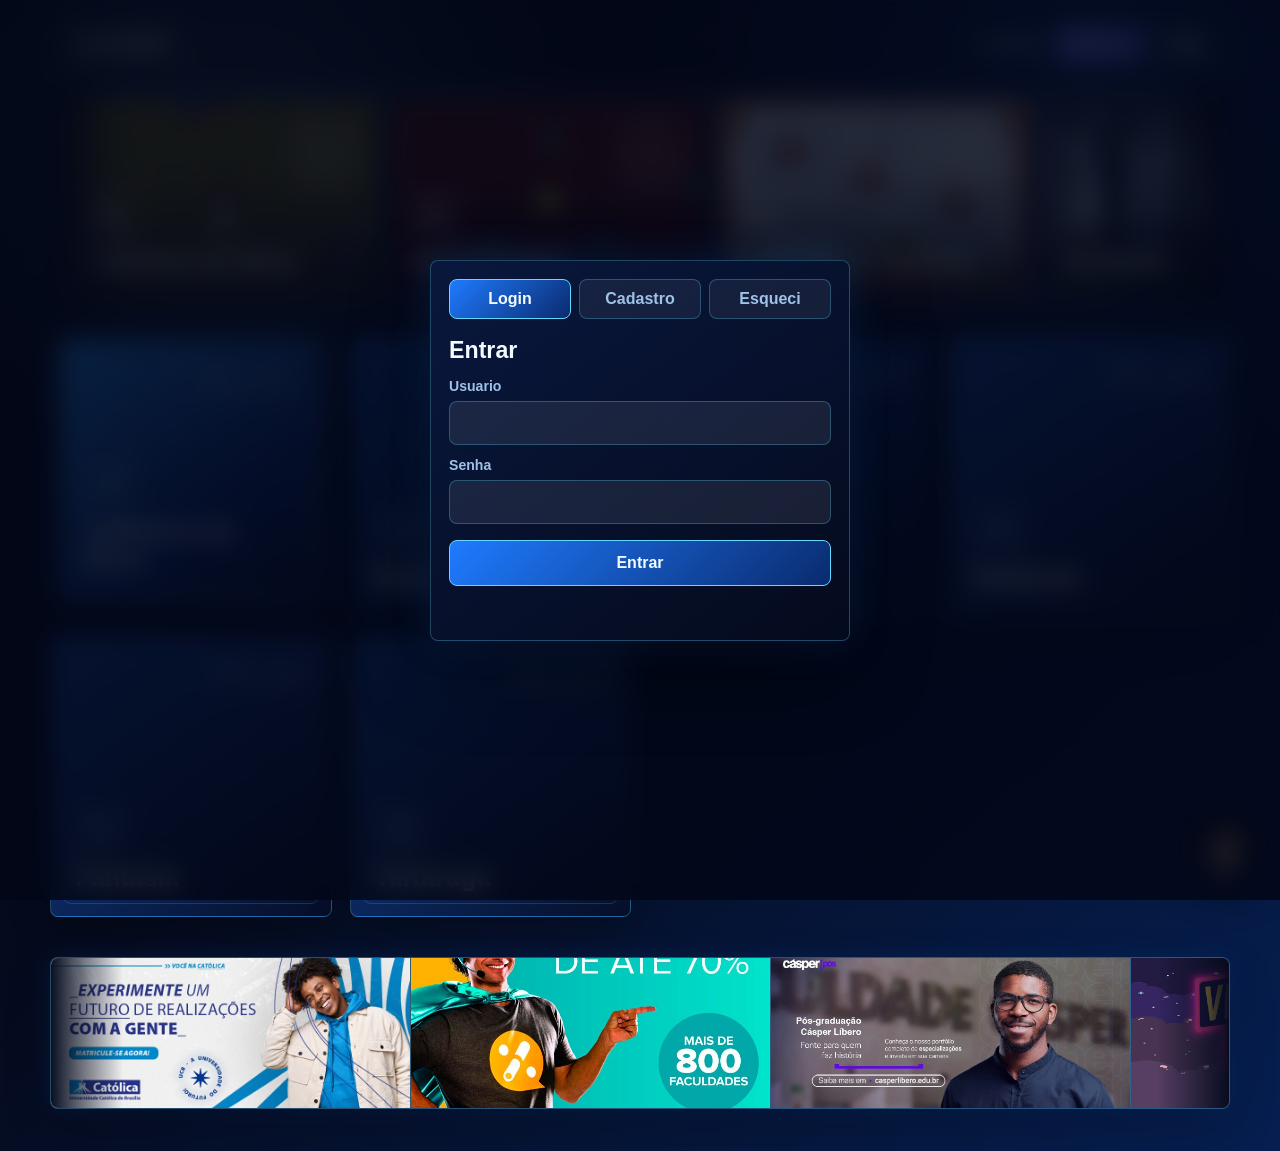
<file: gz-games/gabi3info/index.html>
<!DOCTYPE html>
<html lang="pt-BR">
<head>
    <meta charset="UTF-8">
    <meta name="viewport" content="width=device-width, initial-scale=1.0">
    <title>Gz Games</title>
    <link rel="stylesheet" href="style.css">
</head>
<body>
    <div class="grid-bg"></div>

    <header class="hero">
        <nav class="topbar">
            <strong class="logo">GZ Games</strong>
            <div class="auth-status">
                <span id="auth-user">Visitante</span>
                <a class="discord-button" href="https://discord.gg/5xJbX5v8" target="_blank" rel="noopener noreferrer">Discord</a>
                <button id="logout-button" type="button">Sair</button>
            </div>
        </nav>
    </header>

    <main class="container">
        <section class="game-carousel" aria-label="Carrossel com imagens dos jogos">
            <div class="carousel-track">
                <article class="carousel-slide slide-one">
                    <span class="slide-number">01</span>
                    <strong>A Branca de Neve</strong>
                </article>

                <article class="carousel-slide slide-two">
                    <span class="slide-number">02</span>
                    <strong>Bob Esponja</strong>
                </article>

                <article class="carousel-slide slide-three">
                    <span class="slide-number">03</span>
                    <strong>Sapinho e Frutinhas</strong>
                </article>

                <article class="carousel-slide slide-four">
                    <span class="slide-number">04</span>
                    <strong>Netlands</strong>
                </article>

                <article class="carousel-slide slide-five">
                    <span class="slide-number">05</span>
                    <strong>Fantasia</strong>
                </article>

                <article class="carousel-slide slide-six">
                    <span class="slide-number">06</span>
                    <strong>Tartaruga</strong>
                </article>

                <article class="carousel-slide slide-one" aria-hidden="true">
                    <span class="slide-number">01</span>
                    <strong>A Branca de Neve</strong>
                </article>

                <article class="carousel-slide slide-two" aria-hidden="true">
                    <span class="slide-number">02</span>
                    <strong>Bob Esponja</strong>
                </article>

                <article class="carousel-slide slide-three" aria-hidden="true">
                    <span class="slide-number">03</span>
                    <strong>Sapinho e Frutinhas</strong>
                </article>

                <article class="carousel-slide slide-four" aria-hidden="true">
                    <span class="slide-number">04</span>
                    <strong>Netlands</strong>
                </article>

                <article class="carousel-slide slide-five" aria-hidden="true">
                    <span class="slide-number">05</span>
                    <strong>Fantasia</strong>
                </article>

                <article class="carousel-slide slide-six" aria-hidden="true">
                    <span class="slide-number">06</span>
                    <strong>Tartaruga</strong>
                </article>
            </div>
        </section>

        <section class="game-grid" aria-label="Seis espacos de jogos">
            <a class="game-card game-card-small active" href="https://mellow-pithivier-0a980d.netlify.app/" data-title="Jogo 01" data-desc="Espaco reservado para o primeiro jogo." data-index="1">
                <span class="number">01</span>
                <strong>A Branca de Neve</strong>
            </a>

            <a class="game-card" href="https://spiffy-rugelach-0f95c1.netlify.app/" data-title="Jogo 02" data-desc="Espaco reservado para o segundo jogo." data-index="2">
                <span class="number">02</span>
                <strong>Bob Esponja</strong>
            </a>

            <a class="game-card" href="https://superb-blini-f25780.netlify.app/" data-title="Jogo 03" data-desc="Espaco reservado para o terceiro jogo." data-index="3">
                <span class="number">03</span>
                <strong>Sapinho e Frutinhas</strong>
            </a>

            <a class="game-card" href="https://rococo-frangollo-06f594.netlify.app/" data-title="Jogo 04" data-desc="Espaco reservado para o quarto jogo." data-index="4">
                <span class="number">04</span>
                <strong>Netlands</strong>
            </a>

            <a class="game-card" href="https://chimerical-shortbread-6ee684.netlify.app/" data-title="Jogo 05" data-desc="Espaco reservado para o quinto jogo." data-index="5">
                <span class="number">05</span>
                <strong>Fantasia</strong>
            </a>

            <a class="game-card" href="https://merry-treacle-727dc3.netlify.app/" data-title="Jogo 06" data-desc="Espaco reservado para o sexto jogo." data-index="6">
                <span class="number">06</span>
                <strong>Tartaruga</strong>
            </a>
        </section>
    </main>

    <section class="ad-carousel" aria-label="Anuncios">
        <div class="ad-carousel-track">
            <div class="ad-slide" aria-label="Anuncio 01">
                <img src="Ad/WhatsApp Image 2026-06-17 at 19.25.39.jpeg" alt="Anuncio 01">
            </div>
            <div class="ad-slide" aria-label="Anuncio 02">
                <img src="Ad/WhatsApp Image 2026-06-17 at 19.26.01.jpeg" alt="Anuncio 02">
            </div>
            <div class="ad-slide" aria-label="Anuncio 03">
                <img src="Ad/WhatsApp Image 2026-06-17 at 19.27.45.jpeg" alt="Anuncio 03">
            </div>
            <div class="ad-slide" aria-label="Anuncio 04">
                <img src="Ad/WhatsApp Image 2026-06-17 at 19.29.04.jpeg" alt="Anuncio 04">
            </div>
            <div class="ad-slide" aria-label="Anuncio 01" aria-hidden="true">
                <img src="Ad/WhatsApp Image 2026-06-17 at 19.25.39.jpeg" alt="">
            </div>
            <div class="ad-slide" aria-label="Anuncio 02" aria-hidden="true">
                <img src="Ad/WhatsApp Image 2026-06-17 at 19.26.01.jpeg" alt="">
            </div>
            <div class="ad-slide" aria-label="Anuncio 03" aria-hidden="true">
                <img src="Ad/WhatsApp Image 2026-06-17 at 19.27.45.jpeg" alt="">
            </div>
            <div class="ad-slide" aria-label="Anuncio 04" aria-hidden="true">
                <img src="Ad/WhatsApp Image 2026-06-17 at 19.29.04.jpeg" alt="">
            </div>
        </div>
    </section>

    <button class="chat-toggle" id="chat-toggle" type="button" aria-label="Abrir atendimento">
        <img src="assets/bitmoji.gif" alt="" aria-hidden="true">
    </button>

    <section class="chat-widget" id="chat-widget" aria-label="Chat de atendimento">
        <header class="chat-header">
            <div>
                <h2>Atendimento GZ</h2>
                <span>Online agora</span>
            </div>

            <button class="chat-close" id="chat-close" type="button" aria-label="Fechar atendimento">
                &times;
            </button>
        </header>

        <div class="chat-messages" id="chat-messages" aria-live="polite">
            <div class="chat-message chat-message-bot">
                Ola! Sou o assistente da GZ Games. Como posso ajudar?
            </div>
        </div>

        <form class="chat-form" id="chat-form">
            <input
                id="chat-input"
                type="text"
                placeholder="Digite sua mensagem..."
                autocomplete="off"
                maxlength="800"
                required
            >

            <button type="submit">Enviar</button>
        </form>
    </section>

    <section class="auth-modal" id="auth-modal" aria-label="Acesso do usuario">
        <div class="auth-card">
            <div class="auth-tabs" role="tablist" aria-label="Opcoes de acesso">
                <button class="auth-tab active" type="button" data-auth-tab="login">Login</button>
                <button class="auth-tab" type="button" data-auth-tab="register">Cadastro</button>
                <button class="auth-tab" type="button" data-auth-tab="forgot">Esqueci</button>
            </div>

            <form class="auth-form active" id="login-form">
                <h2>Entrar</h2>
                <label>
                    Usuario
                    <input id="login-user" type="text" autocomplete="username" required>
                </label>
                <label>
                    Senha
                    <input id="login-password" type="password" autocomplete="current-password" required>
                </label>
                <button type="submit">Entrar</button>
            </form>

            <form class="auth-form" id="register-form">
                <h2>Cadastrar</h2>
                <label>
                    Usuario
                    <input id="register-user" type="text" autocomplete="username" required>
                </label>
                <label>
                    Senha
                    <input id="register-password" type="password" autocomplete="new-password" required>
                </label>
                <label>
                    Palavra de recuperacao
                    <input id="register-recovery" type="text" autocomplete="off" required>
                </label>
                <button type="submit">Criar conta</button>
            </form>

            <form class="auth-form" id="forgot-form">
                <h2>Recuperar senha</h2>
                <label>
                    Usuario
                    <input id="forgot-user" type="text" autocomplete="username" required>
                </label>
                <label>
                    Palavra de recuperacao
                    <input id="forgot-recovery" type="text" autocomplete="off" required>
                </label>
                <label>
                    Nova senha
                    <input id="forgot-password" type="password" autocomplete="new-password" required>
                </label>
                <button type="submit">Trocar senha</button>
            </form>

            <p class="auth-message" id="auth-message" role="status" aria-live="polite"></p>
        </div>
    </section>

    <script src="script.js"></script>
</body>
</html>
</file>
<file: gz-games/gabi3info/style.css>
:root {
    --bg: #050b1e;
    --panel: rgba(9, 24, 62, 0.78);
    --panel-strong: rgba(15, 44, 105, 0.92);
    --blue: #1f7bff;
    --blue-light: #62d8ff;
    --blue-deep: #0a2b6e;
    --text: #f2fbff;
    --muted: #9fc2e8;
    --line: rgba(98, 216, 255, 0.28);
    --glow: rgba(31, 123, 255, 0.42);
}

* {
    box-sizing: border-box;
}

body {
    margin: 0;
    width: 100%;
    min-height: 100vh;
    overflow-x: hidden;
    font-family: Arial, Helvetica, sans-serif;
    color: var(--text);
    background:
        radial-gradient(circle at 18% 12%, rgba(98, 216, 255, 0.22), transparent 22rem),
        radial-gradient(circle at 85% 6%, rgba(31, 123, 255, 0.28), transparent 28rem),
        linear-gradient(140deg, #030717, var(--bg) 45%, #061f51);
}

button {
    font: inherit;
}

.grid-bg {
    position: fixed;
    inset: 0;
    z-index: -1;
    background-image:
        linear-gradient(rgba(98, 216, 255, 0.08) 1px, transparent 1px),
        linear-gradient(90deg, rgba(98, 216, 255, 0.08) 1px, transparent 1px);
    background-size: 44px 44px;
    mask-image: linear-gradient(to bottom, black, transparent 88%);
    animation: gridMove 12s linear infinite;
}

.hero {
    padding: 24px clamp(18px, 5vw, 64px) 18px;
}

.topbar,
.dashboard {
    display: flex;
    align-items: center;
    justify-content: space-between;
    gap: 18px;
}

.logo {
    display: inline-flex;
    align-items: center;
    min-height: 42px;
    padding: 0 16px;
    border: 1px solid var(--line);
    border-radius: 8px;
    background: rgba(255, 255, 255, 0.06);
    box-shadow: 0 0 24px rgba(98, 216, 255, 0.12);
    text-transform: uppercase;
}

.status {
    display: flex;
    gap: 10px;
    flex-wrap: wrap;
    justify-content: flex-end;
}

.status span {
    min-height: 36px;
    display: inline-flex;
    align-items: center;
    padding: 0 14px;
    border: 1px solid var(--line);
    border-radius: 8px;
    color: var(--blue-light);
    background: rgba(255, 255, 255, 0.06);
    font-weight: 700;
}

.auth-status {
    display: flex;
    align-items: center;
    gap: 10px;
    color: var(--muted);
    font-weight: 700;
}

.auth-status span {
    max-width: min(42vw, 220px);
    overflow: hidden;
    text-overflow: ellipsis;
    white-space: nowrap;
}

.auth-status button,
.discord-button {
    min-height: 38px;
    display: inline-flex;
    align-items: center;
    padding: 0 14px;
    border: 1px solid var(--line);
    border-radius: 8px;
    color: var(--text);
    background: rgba(255, 255, 255, 0.07);
    cursor: pointer;
    font-weight: 800;
}

.discord-button {
    text-decoration: none;
    background: linear-gradient(135deg, #5865f2, #3641b7);
}

.auth-status button:hover,
.auth-status button:focus-visible,
.discord-button:hover,
.discord-button:focus-visible {
    border-color: var(--blue-light);
    box-shadow: 0 0 18px rgba(98, 216, 255, 0.18);
    outline: none;
}

.hero-content {
    width: min(840px, 100%);
    padding: clamp(34px, 8vw, 82px) 0 26px;
}

.tag {
    margin: 0 0 10px;
    color: var(--blue-light);
    font-size: 0.82rem;
    font-weight: 800;
    letter-spacing: 0.13em;
    text-transform: uppercase;
}

h1,
h2,
p {
    margin-top: 0;
}

h1 {
    margin-bottom: 14px;
    font-size: clamp(2.2rem, 8vw, 5.5rem);
    line-height: 0.95;
    letter-spacing: 0;
    text-shadow: 0 0 28px rgba(98, 216, 255, 0.28);
}

.intro {
    max-width: 620px;
    color: var(--muted);
    font-size: clamp(1rem, 2vw, 1.2rem);
    line-height: 1.6;
}

.container {
    width: min(1180px, calc(100% - 36px));
    margin: 0 auto 40px;
}

.dashboard {
    margin-bottom: 18px;
    padding: 18px;
    border: 1px solid var(--line);
    border-radius: 8px;
    background: linear-gradient(135deg, var(--panel), rgba(5, 11, 30, 0.72));
    box-shadow: 0 22px 60px rgba(0, 0, 0, 0.28), 0 0 34px rgba(31, 123, 255, 0.12);
}

.game-carousel {
    position: relative;
    overflow: hidden;
    margin-bottom: 24px;
    border: 1px solid var(--line);
    border-radius: 8px;
    background: rgba(255, 255, 255, 0.05);
    box-shadow: 0 18px 46px rgba(0, 0, 0, 0.24);
}

.game-carousel::before,
.game-carousel::after {
    content: "";
    position: absolute;
    top: 0;
    bottom: 0;
    z-index: 2;
    width: 72px;
    pointer-events: none;
}

.game-carousel::before {
    left: 0;
    background: linear-gradient(90deg, rgba(5, 11, 30, 0.98), transparent);
}

.game-carousel::after {
    right: 0;
    background: linear-gradient(270deg, rgba(5, 11, 30, 0.98), transparent);
}

.carousel-track {
    display: flex;
    gap: 16px;
    width: max-content;
    padding: 16px;
    animation: carouselMove 22s linear infinite;
}

.game-carousel:hover .carousel-track {
    animation-play-state: paused;
}

.carousel-slide {
    position: relative;
    width: clamp(190px, 27vw, 310px);
    min-width: 0;
    aspect-ratio: 16 / 10;
    overflow: hidden;
    flex: 0 0 auto;
    display: grid;
    align-content: end;
    gap: 8px;
    padding: 18px;
    border: 1px solid rgba(242, 251, 255, 0.2);
    border-radius: 8px;
    color: var(--text);
    background:
        linear-gradient(145deg, rgba(21, 84, 188, 0.84), rgba(5, 14, 39, 0.92)),
        repeating-linear-gradient(135deg, transparent 0 10px, rgba(255, 255, 255, 0.06) 10px 11px);
    box-shadow: inset 0 1px 0 rgba(255, 255, 255, 0.14), 0 14px 28px rgba(0, 0, 0, 0.24);
}

.carousel-slide::before {
    content: "";
    position: absolute;
    inset: 14px;
    border: 1px solid rgba(242, 251, 255, 0.16);
    border-radius: 8px;
}

.carousel-slide::after {
    content: "";
    position: absolute;
    top: 18px;
    right: 18px;
    width: 68px;
    height: 68px;
    border-radius: 50%;
    background: rgba(255, 255, 255, 0.14);
    box-shadow: 0 0 28px rgba(255, 255, 255, 0.18);
}

.carousel-slide strong,
.slide-number {
    position: relative;
    z-index: 1;
}

.carousel-slide strong {
    font-size: clamp(1.1rem, 2vw, 1.55rem);
}

.slide-number {
    width: 46px;
    height: 46px;
    display: grid;
    place-items: center;
    border: 1px solid rgba(242, 251, 255, 0.28);
    border-radius: 8px;
    color: var(--text);
    background: rgba(255, 255, 255, 0.14);
    font-weight: 900;
}

.slide-one {
    background:
        linear-gradient(180deg, transparent 35%, rgba(5, 11, 30, 0.72)),
        url("assets/branca-de-neve.png") center / cover no-repeat;
}

.slide-two {
    background:
        linear-gradient(180deg, transparent 35%, rgba(5, 11, 30, 0.72)),
        url("assets/bob-esponja.png") center / cover no-repeat;
}

.slide-three {
    background:
        linear-gradient(180deg, transparent 35%, rgba(5, 11, 30, 0.72)),
        url("assets/sapinho-frutinhas.png") center / cover no-repeat;
}

.slide-four {
    background:
        linear-gradient(180deg, transparent 35%, rgba(5, 11, 30, 0.72)),
        url("assets/giovana.png") center / cover no-repeat;
}

.slide-five {
    background:
        linear-gradient(180deg, transparent 35%, rgba(5, 11, 30, 0.72)),
        url("assets/gustavo.png") center / cover no-repeat;
}

.slide-six {
    background:
        linear-gradient(180deg, transparent 35%, rgba(5, 11, 30, 0.72)),
        url("assets/tartaruga.png") center / cover no-repeat;
}

.panel-info h2 {
    margin-bottom: 8px;
    font-size: clamp(1.5rem, 3vw, 2.2rem);
}

.panel-info p:last-of-type {
    max-width: 560px;
    margin-bottom: 18px;
    color: var(--muted);
}

#play-button {
    min-height: 44px;
    padding: 0 18px;
    border: 1px solid var(--blue-light);
    border-radius: 8px;
    color: var(--text);
    background: linear-gradient(135deg, var(--blue), var(--blue-deep));
    cursor: pointer;
    font-weight: 800;
    box-shadow: 0 0 22px var(--glow);
}

.game-container {
    width: min(100%, 1280px);
    aspect-ratio: 16 / 9;
    margin: 24px auto;
    overflow: hidden;
    display: grid;
    place-items: center;
    border: 1px solid var(--line);
    border-radius: 8px;
    background: #000;
}

.game-frame {
    width: 100%;
    height: 100%;
    border: 0;
    background: #000;
}

.game-container.is-zoomed .game-frame,
.game-frame.is-zoomed {
    width: 125%;
    height: 125%;
    max-width: none;
    transform: scale(0.8);
    transform-origin: center center;
}

.progress-panel {
    width: min(340px, 100%);
    display: grid;
    gap: 10px;
    color: var(--muted);
    font-weight: 700;
}

.progress-bar {
    height: 12px;
    overflow: hidden;
    border: 1px solid var(--line);
    border-radius: 999px;
    background: rgba(255, 255, 255, 0.08);
}

#progress-fill {
    width: 16.66%;
    height: 100%;
    border-radius: inherit;
    background: linear-gradient(90deg, var(--blue-light), var(--blue));
    box-shadow: 0 0 18px var(--blue-light);
    transition: width 220ms ease;
}

.game-grid {
    display: grid;
    grid-template-columns: repeat(auto-fit, minmax(min(100%, 240px), 1fr));
    gap: 18px;
}

.ad-carousel {
    position: relative;
    width: min(1180px, calc(100% - 36px));
    margin: 10px auto 42px;
    overflow: hidden;
    border: 1px solid var(--line);
    border-radius: 8px;
    background: rgba(255, 255, 255, 0.05);
    box-shadow: 0 18px 46px rgba(0, 0, 0, 0.24), 0 0 28px rgba(31, 123, 255, 0.12);
}

.ad-carousel::before,
.ad-carousel::after {
    content: "";
    position: absolute;
    top: 0;
    bottom: 0;
    z-index: 2;
    width: 72px;
    pointer-events: none;
}

.ad-carousel::before {
    left: 0;
    background: linear-gradient(90deg, rgba(5, 11, 30, 0.98), transparent);
}

.ad-carousel::after {
    right: 0;
    background: linear-gradient(270deg, rgba(5, 11, 30, 0.98), transparent);
}

.ad-carousel-track {
    display: flex;
    width: max-content;
    animation: adMove 24s linear infinite;
}

.ad-carousel:hover .ad-carousel-track {
    animation-play-state: paused;
}

.ad-slide {
    width: clamp(240px, 30vw, 360px);
    height: 150px;
    flex: 0 0 auto;
    overflow: hidden;
    border-right: 1px solid var(--line);
    background: rgba(255, 255, 255, 0.06);
}

.ad-slide img {
    width: 100%;
    height: 100%;
    display: block;
    object-fit: cover;
}

.game-card {
    position: relative;
    aspect-ratio: 1 / 1;
    overflow: hidden;
    display: grid;
    align-content: end;
    justify-items: start;
    gap: 7px;
    padding: clamp(16px, 3vw, 24px);
    border: 1px solid var(--line);
    border-radius: 8px;
    color: var(--text);
    text-decoration: none;
    text-align: left;
    background:
        linear-gradient(145deg, rgba(21, 84, 188, 0.86), rgba(5, 14, 39, 0.94)),
        repeating-linear-gradient(135deg, transparent 0 10px, rgba(255, 255, 255, 0.05) 10px 11px);
    cursor: pointer;
    box-shadow: inset 0 1px 0 rgba(255, 255, 255, 0.12), 0 18px 38px rgba(0, 0, 0, 0.26);
    transition: transform 180ms ease, border-color 180ms ease, box-shadow 180ms ease;
}

.game-card::before {
    content: "";
    position: absolute;
    inset: 12px;
    border: 1px solid rgba(98, 216, 255, 0.18);
    border-radius: 8px;
}

.game-card::after {
    content: "PLAY";
    position: absolute;
    top: 18px;
    right: 18px;
    color: rgba(242, 251, 255, 0.28);
    font-size: clamp(1.3rem, 3vw, 2.8rem);
    font-weight: 900;
}

.game-card:hover,
.game-card.active {
    transform: translateY(-6px);
    border-color: var(--blue-light);
    box-shadow: 0 0 32px var(--glow), 0 22px 48px rgba(0, 0, 0, 0.32);
}

.game-card.active {
    background: linear-gradient(145deg, #2195ff, #0b2f7c 62%, #061330);
}

.game-card-small {
    width: 92%;
    height: 92%;
    justify-self: center;
    align-self: center;
}

.number {
    width: 52px;
    height: 52px;
    display: grid;
    place-items: center;
    border: 1px solid var(--line);
    border-radius: 8px;
    color: var(--blue-light);
    background: rgba(255, 255, 255, 0.08);
    font-weight: 900;
}

.game-card strong {
    position: relative;
    z-index: 1;
    font-size: clamp(1.25rem, 2vw, 1.7rem);
    overflow-wrap: anywhere;
}

.game-card small {
    position: relative;
    z-index: 1;
    color: var(--muted);
    font-size: 0.95rem;
    font-weight: 700;
}

@keyframes gridMove {
    from { transform: translateY(0); }
    to { transform: translateY(44px); }
}

@keyframes carouselMove {
    from { transform: translateX(0); }
    to { transform: translateX(calc(-50% - 8px)); }
}

@keyframes adMove {
    from { transform: translateX(0); }
    to { transform: translateX(-50%); }
}

.chat-toggle {
    position: fixed;
    right: 24px;
    bottom: 24px;
    z-index: 20;
    width: 62px;
    height: 62px;
    display: grid;
    place-items: center;
    border: 1px solid rgba(255, 255, 255, 0.16);
    border-radius: 50%;
    color: var(--text);
    background: #050506;
    overflow: hidden;
    box-shadow: 0 0 24px rgba(0, 0, 0, 0.42), 0 18px 38px rgba(0, 0, 0, 0.46);
    cursor: pointer;
    transition: transform 180ms ease, box-shadow 180ms ease, border-color 180ms ease;
}

.chat-toggle img {
    width: 100%;
    height: 100%;
    display: block;
    object-fit: cover;
}

.chat-toggle:hover,
.chat-toggle:focus-visible {
    transform: translateY(-3px) scale(1.04);
    border-color: rgba(255, 255, 255, 0.34);
    box-shadow: 0 0 30px rgba(0, 0, 0, 0.56), 0 20px 44px rgba(0, 0, 0, 0.5);
    outline: none;
}

.chat-widget {
    position: fixed;
    right: 24px;
    bottom: 100px;
    z-index: 19;
    width: min(370px, calc(100vw - 32px));
    height: min(520px, calc(100vh - 124px));
    overflow: hidden;
    display: flex;
    flex-direction: column;
    border: 1px solid var(--line);
    border-radius: 8px;
    color: #102033;
    background: #ffffff;
    box-shadow: 0 24px 70px rgba(0, 0, 0, 0.36), 0 0 34px rgba(31, 123, 255, 0.2);
    opacity: 0;
    pointer-events: none;
    transform: translateY(18px) scale(0.96);
    transition: opacity 200ms ease, transform 200ms ease;
}

.chat-widget.is-open {
    opacity: 1;
    pointer-events: auto;
    transform: translateY(0) scale(1);
}

.chat-header {
    display: flex;
    align-items: center;
    justify-content: space-between;
    gap: 14px;
    padding: 16px;
    color: var(--text);
    background: linear-gradient(135deg, #081d49, var(--blue-deep));
}

.chat-header h2 {
    margin: 0 0 4px;
    font-size: 1.05rem;
    line-height: 1.2;
}

.chat-header span {
    color: var(--blue-light);
    font-size: 0.82rem;
    font-weight: 700;
}

.chat-close {
    width: 38px;
    height: 38px;
    display: grid;
    place-items: center;
    border: 1px solid rgba(242, 251, 255, 0.24);
    border-radius: 8px;
    color: var(--text);
    background: rgba(255, 255, 255, 0.08);
    cursor: pointer;
    font-size: 1.5rem;
    line-height: 1;
}

.chat-messages {
    flex: 1;
    display: flex;
    flex-direction: column;
    gap: 12px;
    padding: 16px;
    overflow-y: auto;
    background: #eef5ff;
}

.chat-message {
    max-width: 82%;
    padding: 11px 13px;
    border-radius: 8px;
    font-size: 0.92rem;
    line-height: 1.45;
}

.chat-message-bot {
    align-self: flex-start;
    color: #102033;
    background: #ffffff;
    box-shadow: 0 8px 20px rgba(10, 43, 110, 0.08);
}

.chat-message-user {
    align-self: flex-end;
    color: var(--text);
    background: linear-gradient(135deg, var(--blue), var(--blue-deep));
}

.chat-message-typing {
    color: #60708a;
    font-style: italic;
}

.chat-form {
    display: flex;
    gap: 10px;
    padding: 14px;
    border-top: 1px solid #dce8f8;
    background: #ffffff;
}

.chat-form input {
    min-width: 0;
    flex: 1;
    height: 44px;
    border: 1px solid #c9d8ee;
    border-radius: 8px;
    padding: 0 12px;
    color: #102033;
    font: inherit;
    outline: none;
}

.chat-form input:focus {
    border-color: var(--blue);
    box-shadow: 0 0 0 3px rgba(31, 123, 255, 0.14);
}

.chat-form button {
    min-width: 82px;
    height: 44px;
    border: 0;
    border-radius: 8px;
    color: var(--text);
    background: var(--blue-deep);
    cursor: pointer;
    font-weight: 800;
}

.chat-form button:hover,
.chat-form button:focus-visible {
    background: var(--blue);
    outline: none;
}

.chat-form input:disabled,
.chat-form button:disabled {
    cursor: wait;
    opacity: 0.65;
}

.auth-modal {
    position: fixed;
    inset: 0;
    z-index: 40;
    display: none;
    place-items: center;
    padding: 18px;
    background: rgba(3, 7, 23, 0.82);
    backdrop-filter: blur(12px);
}

.auth-modal.is-open {
    display: grid;
}

.auth-card {
    width: min(420px, 100%);
    padding: 18px;
    border: 1px solid var(--line);
    border-radius: 8px;
    color: var(--text);
    background: linear-gradient(145deg, rgba(9, 24, 62, 0.98), rgba(5, 11, 30, 0.98));
    box-shadow: 0 28px 80px rgba(0, 0, 0, 0.44), 0 0 42px rgba(31, 123, 255, 0.18);
}

.auth-tabs {
    display: grid;
    grid-template-columns: repeat(3, 1fr);
    gap: 8px;
    margin-bottom: 18px;
}

.auth-tab {
    min-height: 40px;
    border: 1px solid var(--line);
    border-radius: 8px;
    color: var(--muted);
    background: rgba(255, 255, 255, 0.06);
    cursor: pointer;
    font-weight: 800;
}

.auth-tab.active {
    color: var(--text);
    border-color: var(--blue-light);
    background: linear-gradient(135deg, var(--blue), var(--blue-deep));
}

.auth-form {
    display: none;
    gap: 12px;
}

.auth-form.active {
    display: grid;
}

.auth-form h2 {
    margin-bottom: 2px;
    font-size: 1.45rem;
}

.auth-form label {
    display: grid;
    gap: 7px;
    color: var(--muted);
    font-size: 0.88rem;
    font-weight: 800;
}

.auth-form input {
    width: 100%;
    height: 44px;
    border: 1px solid var(--line);
    border-radius: 8px;
    padding: 0 12px;
    color: var(--text);
    background: rgba(255, 255, 255, 0.08);
    outline: none;
}

.auth-form input:focus {
    border-color: var(--blue-light);
    box-shadow: 0 0 0 3px rgba(98, 216, 255, 0.14);
}

.auth-form button {
    height: 46px;
    margin-top: 4px;
    border: 1px solid var(--blue-light);
    border-radius: 8px;
    color: var(--text);
    background: linear-gradient(135deg, var(--blue), var(--blue-deep));
    cursor: pointer;
    font-weight: 900;
}

.auth-message {
    min-height: 22px;
    margin: 14px 0 0;
    color: var(--blue-light);
    font-size: 0.9rem;
    font-weight: 700;
}

@media (max-width: 820px) {
    .hero {
        padding: 18px clamp(12px, 4vw, 28px) 12px;
    }

    .topbar,
    .dashboard {
        align-items: stretch;
        flex-direction: column;
    }

    .auth-status {
        justify-content: space-between;
    }

    .status {
        justify-content: flex-start;
    }

    .carousel-track {
        gap: 12px;
        padding: 12px;
    }

    .carousel-slide {
        width: clamp(170px, 42vw, 260px);
        padding: 14px;
    }

    .game-carousel::before,
    .game-carousel::after {
        width: 36px;
    }

    .ad-carousel::before,
    .ad-carousel::after {
        width: 36px;
    }

    .ad-slide {
        width: 240px;
        height: 130px;
    }
}

@media (max-width: 520px) {
    .hero {
        padding-top: 14px;
    }

    .logo {
        width: 100%;
        justify-content: center;
    }

    .container {
        width: min(100% - 24px, 1180px);
        margin-bottom: 28px;
    }

    .ad-carousel {
        width: min(100% - 24px, 1180px);
        margin-bottom: 34px;
    }

    .ad-slide {
        width: min(78vw, 280px);
        height: 118px;
    }

    .game-carousel {
        margin-bottom: 16px;
        border-radius: 8px;
    }

    .carousel-slide {
        width: min(76vw, 260px);
        aspect-ratio: 4 / 3;
    }

    .carousel-slide::after {
        width: 48px;
        height: 48px;
    }

    .slide-number,
    .number {
        width: 44px;
        height: 44px;
    }

    .game-grid {
        grid-template-columns: 1fr;
        gap: 14px;
    }

    .game-card {
        min-height: 180px;
        aspect-ratio: auto;
    }

    .chat-toggle {
        right: 16px;
        bottom: 16px;
    }

    .chat-widget {
        right: 16px;
        bottom: 90px;
    }

    .game-card::after {
        top: 14px;
        right: 14px;
        font-size: 1.8rem;
    }
}

@media (max-width: 360px) {
    .container {
        width: min(100% - 16px, 1180px);
    }

    .carousel-slide {
        width: 82vw;
    }

    .game-card {
        min-height: 160px;
        padding: 14px;
    }
}
</file>
